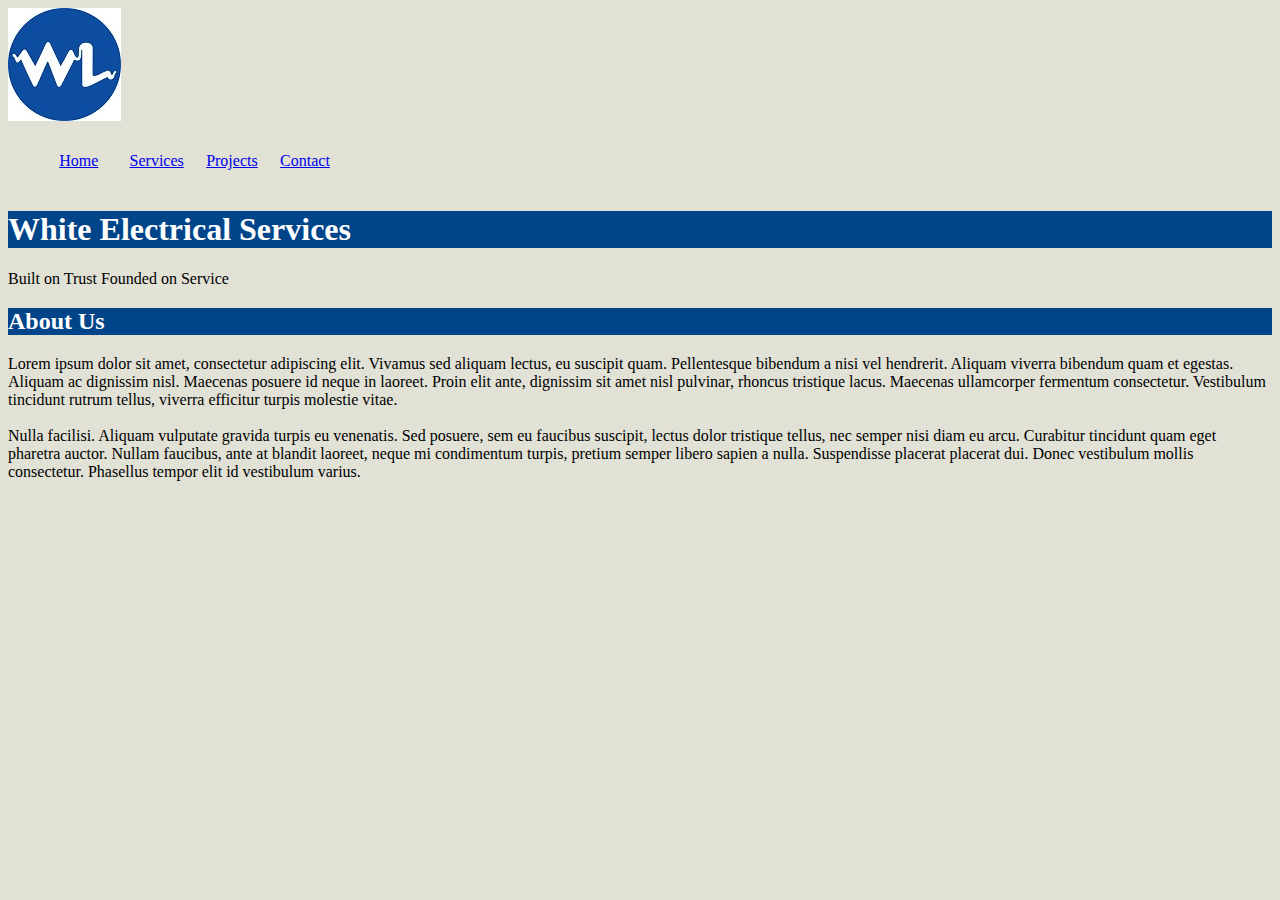
<file: about.html>
<!DOCTYPE html>
<html lang="en">
<head>
    <meta charset="UTF-8">
    <meta name="viewport" content "width"=device-width, initial-scale=1.0">
    <meta http-equiv="X-UA-Compatible" content="ie=edge">
    <title>White Lighting Services About</title>
    <link rel="stylesheet" href="styles.css">
</head>
<body>
    <header>
        <img src="images\smallwhitelogo.jpg"; alt="White Electrical Services">
        <nav>
            <ul>
                <li><a href="index.html">Home</a></li>
                <li><a href="services.html"> Services </a></li>
                <li><a href="projects.html"> Projects </a></li>
                <li><a href="contacts.html"> Contact </a></li>
            </ul>
        </nav>
                
    </header>
    <main>
        <h1>White Electrical Services</h1>
                    <p>Built on Trust Founded on Service</p>
        <h2>About Us</h2>
            <article>Lorem ipsum dolor sit amet, consectetur adipiscing elit. Vivamus sed aliquam lectus, eu suscipit quam. 
                Pellentesque bibendum a nisi vel hendrerit. Aliquam viverra bibendum quam et egestas. Aliquam ac dignissim nisl. 
                Maecenas posuere id neque in laoreet. Proin elit ante, dignissim sit amet nisl pulvinar, rhoncus tristique lacus. 
                Maecenas ullamcorper fermentum consectetur. Vestibulum tincidunt rutrum tellus, viverra efficitur turpis molestie vitae.</article><br>

                <article>    Nulla facilisi. Aliquam vulputate gravida turpis eu venenatis. Sed posuere, sem eu faucibus suscipit, lectus dolor tristique tellus, nec semper nisi diam eu arcu. 
                Curabitur tincidunt quam eget pharetra auctor. Nullam faucibus, ante at blandit laoreet, neque mi condimentum turpis, pretium semper libero sapien a nulla. 
                Suspendisse placerat placerat dui. Donec vestibulum mollis consectetur. Phasellus tempor elit id vestibulum varius.</article>

    </main>
</body>
</html>
</file>
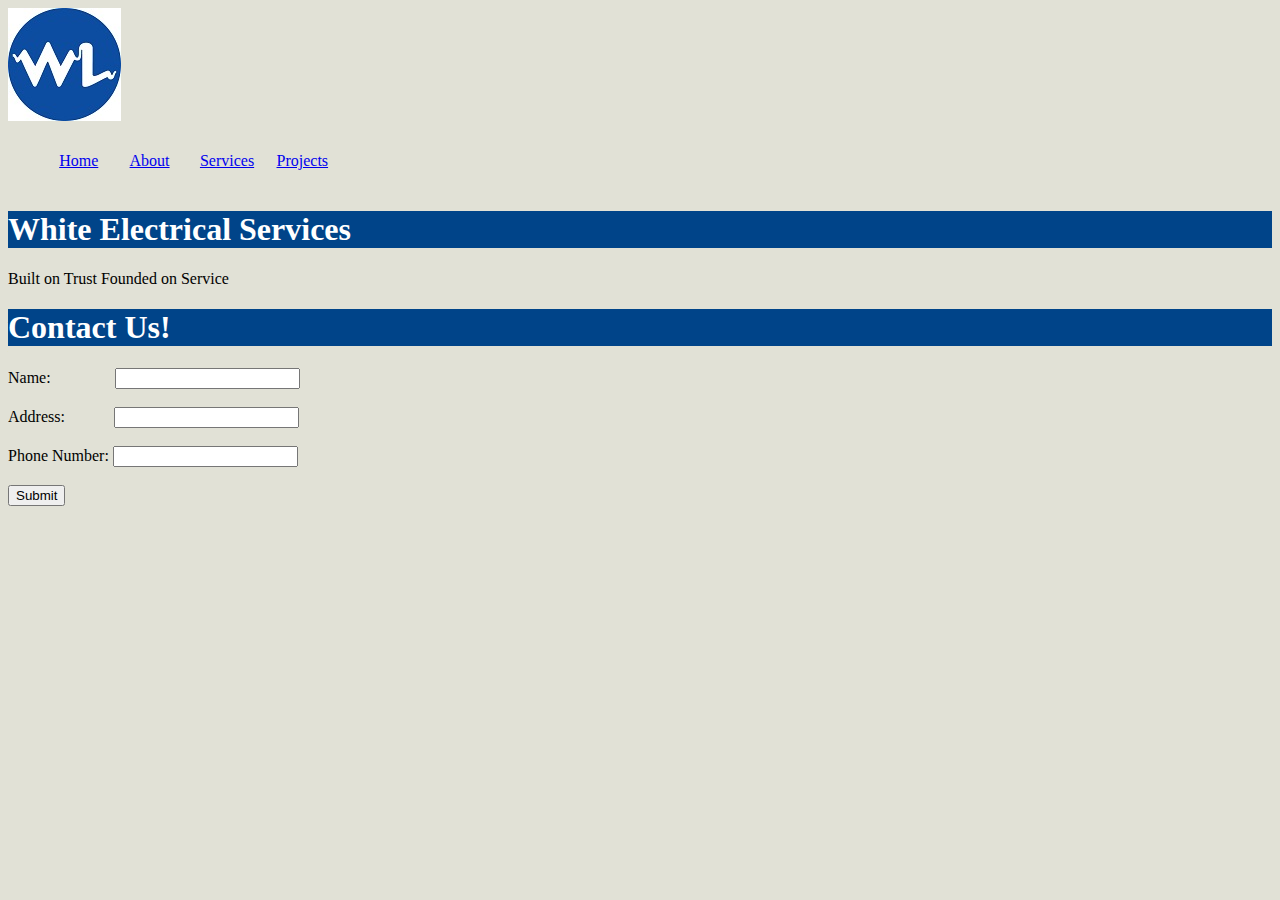
<file: contacts.html>
<!DOCTYPE html>
<html lang="en">
<head>
    <meta charset="UTF-8">
    <meta name="viewport" content "width"=device-width, initial-scale=1.0">
    <meta http-equiv="X-UA-Compatible" content="ie=edge">
    <title>White Lighting Services-Contact Us</title>
    <link rel="stylesheet" href="styles.css">
</head>
<body>
    <header>
        <img src="images\smallwhitelogo.jpg"; alt="White Electrical Services">
        <nav>
            <ul>
                <li><a href="index.html">Home</a></li>
                <li><a href="about.html">About</a></li>
                <li><a href="services.html"> Services </a></li>
                <li><a href="projects.html"> Projects </a></li>
                
            </ul>
        </nav>
                
    </header>
    <main>
        <h1>White Electrical Services</h1>
                    <p>Built on Trust Founded on Service</p>
        <h1>Contact Us!</h1>
            Name:
            <input type="text" id="name"><br><br>
            Address:
            <input type="text" id="address"><br><br>
            Phone Number:
            <input type="text" id="number"><br><br>
            <button type"submit">Submit</button>



    </main>
</body>
</html>
</file>
<file: styles.css>
header li{
    float: left;
    display: table;
    padding: .7rem;
    width: 48px;
    height: 48px;
}
header ul{
    background-color: #808080;
}

body{
    background-color: #E1E1D6;
    font-size:100%;
}
h1 {
    background-color: #004489;
    color: white;
}
main{
    clear: both;
    /* font-size: 16px; */
    /* height: 1.2em; */
    width: 100%;
}
h2{
    background-color: #004489;
    color: white;
}
#name{
    margin-left: 60px;
}
#address{
    margin-left: 45px;
}

footer{
    clear: both;
    background-color: #004489;
    color: white; 
}

}
img{
    max-width: 50%;
}
</file>
